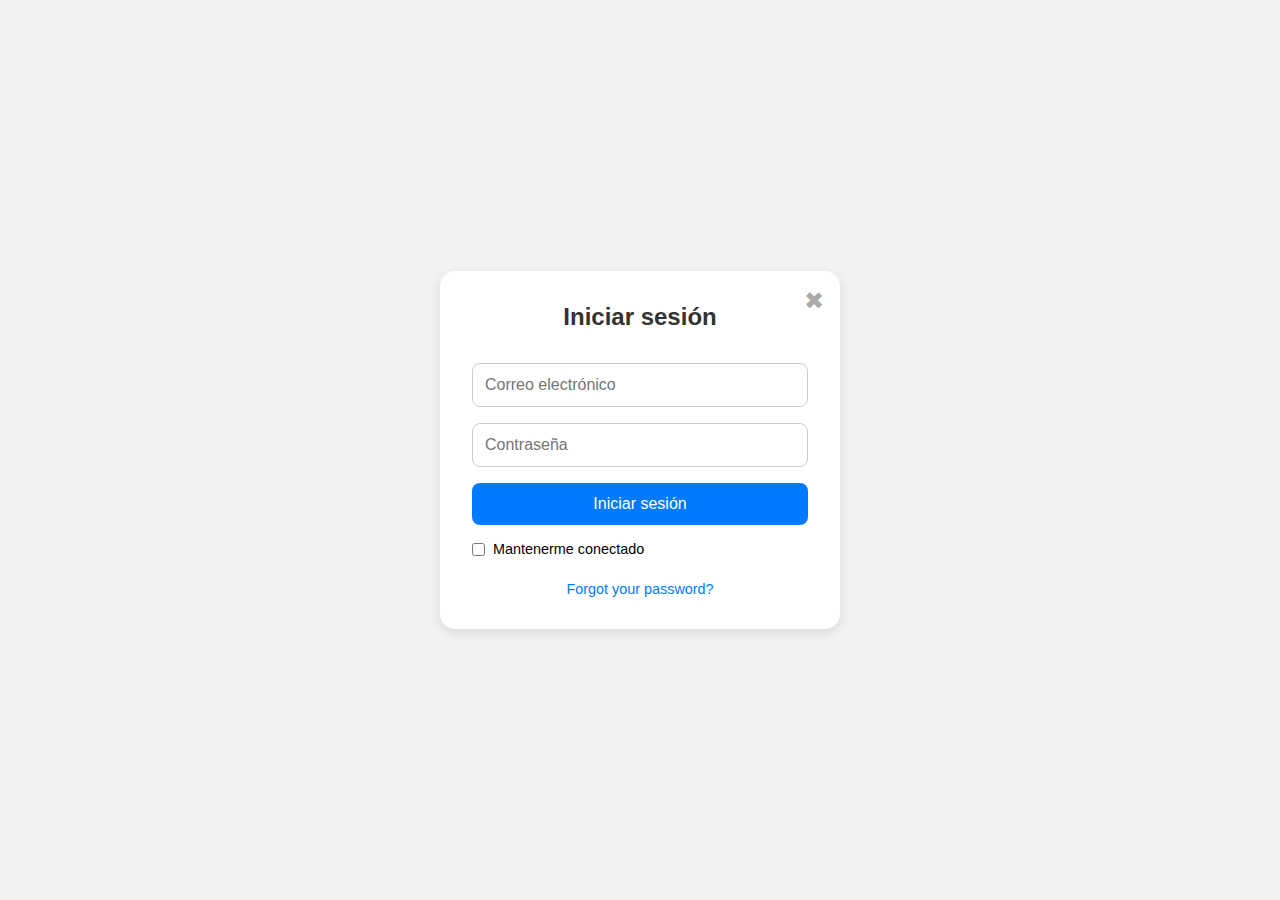
<file: index.html>
<!DOCTYPE html>
<html lang="es">
<head>
    <meta charset="UTF-8">
    <meta name="viewport" content="width=device-width, initial-scale=1.0">
    <title>Iniciar Sesión</title>
    <link rel="stylesheet" href="css/styles.css">
</head>
<body>
    <div class="form-container">
        <div class="form-box">
            <div class="close-button">✖</div>
            <h2>Iniciar sesión</h2>
            <form id="loginForm">
                <input type="email" id="email" placeholder="Correo electrónico" required>
                <input type="password" id="password" placeholder="Contraseña" required>
                <button type="submit">Iniciar sesión</button>
                <div class="checkbox-container">
                    <input type="checkbox" id="remember-me">
                    <label for="remember-me">Mantenerme conectado</label>
                </div>
                <a href="#" class="forgot-password">Forgot your password?</a>
            </form>

        </div>
    </div>
</body>
<p id="error-message" class="text-danger"></p>
<script src="js/script.js"></script>
</html>
</file>
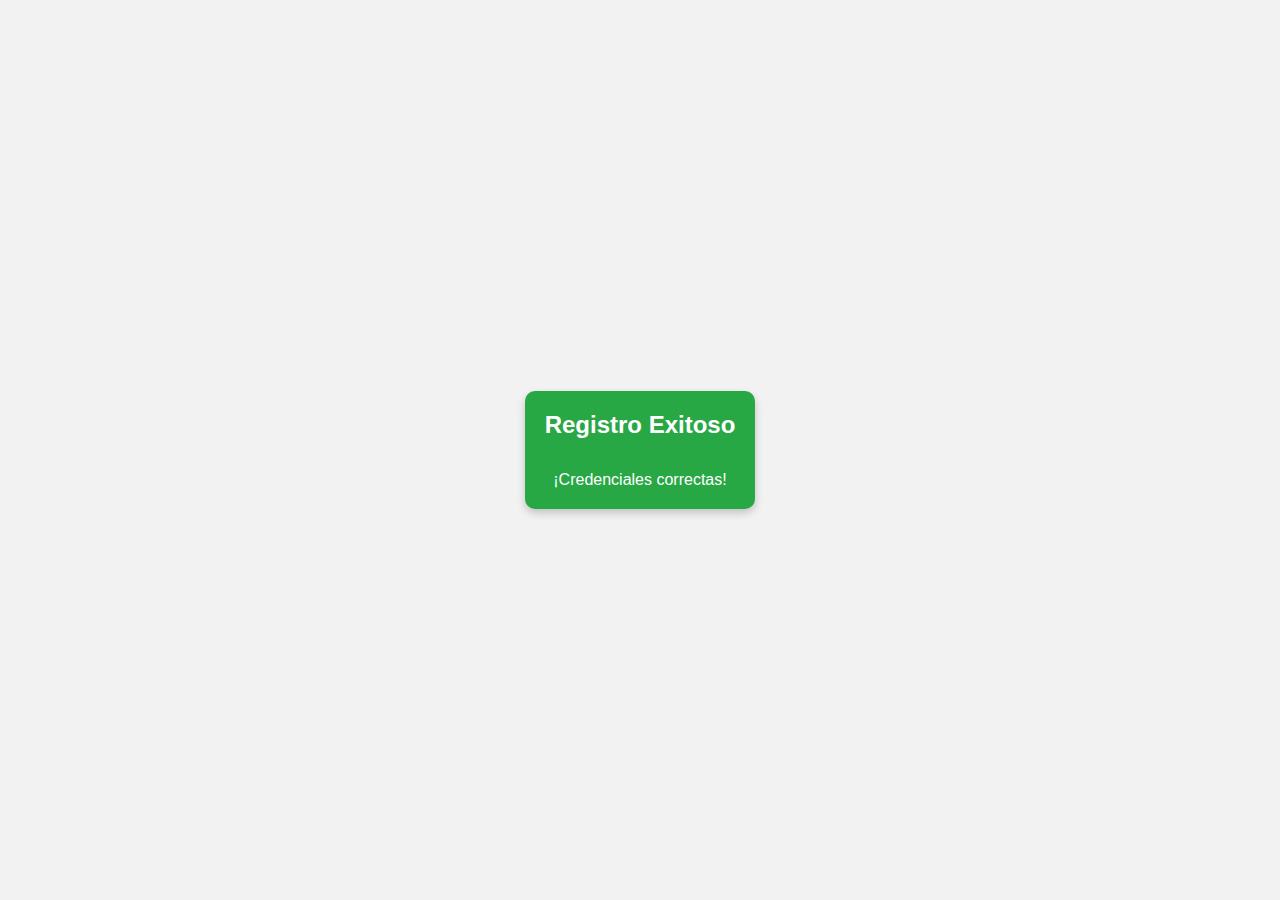
<file: ok.html>
<!DOCTYPE html>
<html lang="es">
<head>
    <meta charset="UTF-8">
    <meta name="viewport" content="width=device-width, initial-scale=1.0">
    <title>Registro Exitoso</title>
    <link rel="stylesheet" href="css/styles.css">
</head>
<body>
    <div class="card1">
        <h2 style="color: #FFFFFF;">Registro Exitoso</h2>
        <p>¡Credenciales correctas!</p>
    </div>
</body>
</html>
</file>
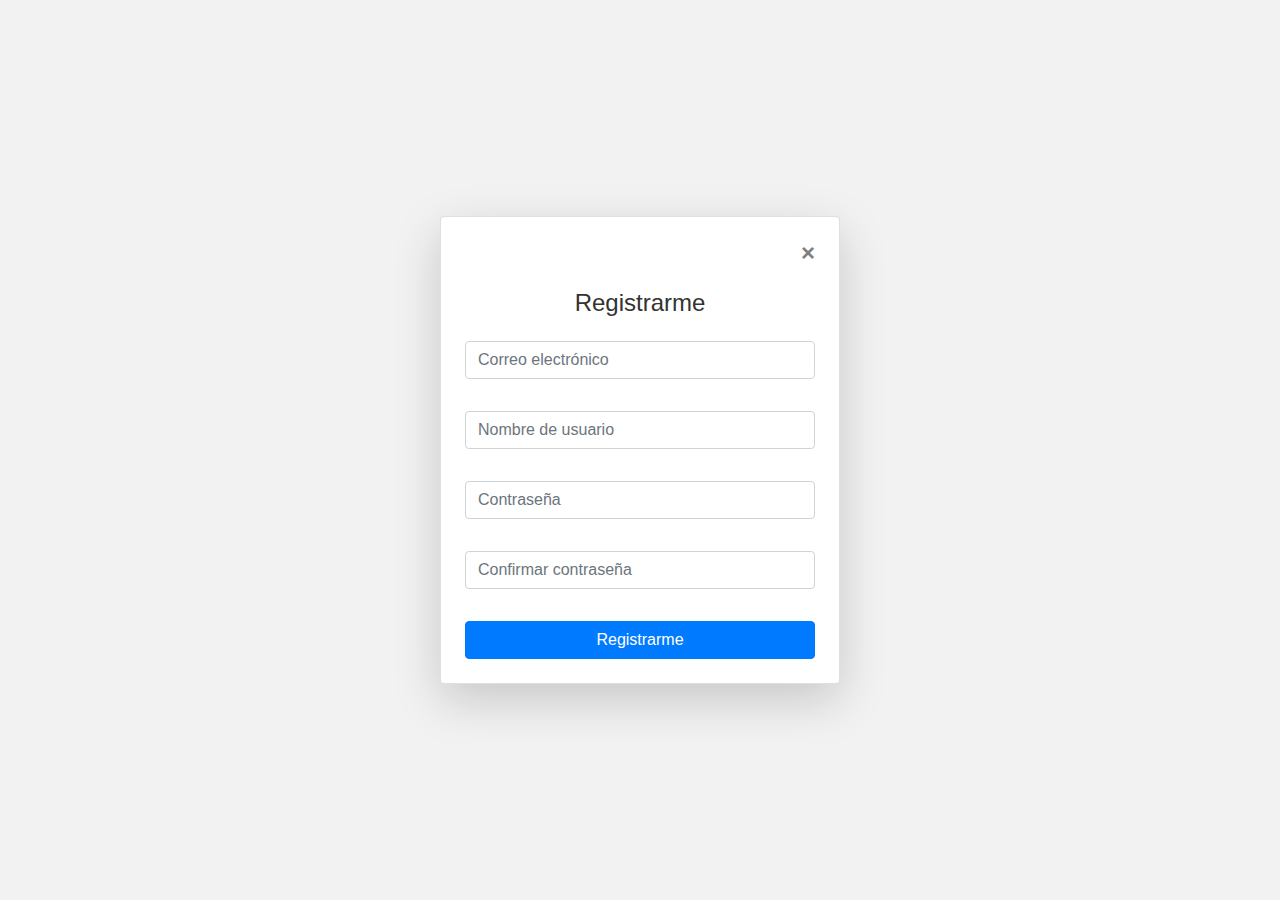
<file: register.html>
<!DOCTYPE html>
<html lang="es">
<head>
    <meta charset="UTF-8">
    <meta name="viewport" content="width=device-width, initial-scale=1.0">
    <title>Registrarme</title>
    <!-- Bootstrap CDN -->
    <link href="https://stackpath.bootstrapcdn.com/bootstrap/4.5.2/css/bootstrap.min.css" rel="stylesheet">
    <link rel="stylesheet" href="css/styles.css">
</head>
<body>
    <div class="container d-flex justify-content-center align-items-center min-vh-100">
        <div class="card p-4 shadow-lg" style="max-width: 400px; width: 100%;">
            <div class="text-right">
                <button class="close">&times;</button>
            </div>
            <div class="text-center mb-4">
            </div>
            <h2 class="text-center mb-4">Registrarme</h2>
            <form>
                <div class="form-group">
                    <input type="email" class="form-control" placeholder="Correo electrónico" required>
                </div>
                <div class="form-group">
                    <input type="text" class="form-control" placeholder="Nombre de usuario" required>
                </div>
                <div class="form-group">
                    <input type="password" class="form-control" placeholder="Contraseña" required>
                </div>
                <div class="form-group">
                    <input type="password" class="form-control" placeholder="Confirmar contraseña" required>
                </div>
                <a href="ok.html" class="btn btn-primary btn-block">Registrarme</a>
            </form>
        </div>
    </div>

</body>
</html>
</file>
<file: css/styles.css>
* {
    margin: 0;
    padding: 0;
    box-sizing: border-box;
    font-family: 'Arial', sans-serif;
}

body {
    background-color: #f2f2f2;
    display: flex;
    justify-content: center;
    align-items: center;
    height: 100vh;
}

.form-container {
    display: flex;
    justify-content: center;
    align-items: center;
    height: 100vh;
    width: 100%;
}

.form-box {
    background-color: white;
    padding: 2rem;
    border-radius: 15px;
    width: 400px;
    position: relative;
    box-shadow: 0 4px 12px rgba(0, 0, 0, 0.1);
}

.logo {
    width: 50px;
    display: block;
    margin: 0 auto 1rem auto;
}

h2 {
    text-align: center;
    font-size: 1.5rem;
    color: #333;
    margin-bottom: 2rem;
}

form {
    display: flex;
    flex-direction: column;
    gap: 1rem;
}

input {
    padding: 0.75rem;
    border: 1px solid #ccc;
    border-radius: 8px;
    font-size: 1rem;
    outline: none;
}

input:focus {
    border-color: #007bff;
}

button {
    padding: 0.75rem;
    background-color: #007bff;
    color: white;
    border: none;
    border-radius: 8px;
    font-size: 1rem;
    cursor: pointer;
    transition: background-color 0.3s ease;
}

button:hover {
    background-color: #0056b3;
}

.checkbox-container {
    display: flex;
    align-items: center;
    gap: 0.5rem;
    font-size: 0.9rem;
}

.forgot-password {
    font-size: 0.9rem;
    color: #007bff;
    text-decoration: none;
    margin-top: 0.5rem;
    display: block;
    text-align: center;
}

.forgot-password:hover {
    text-decoration: underline;
}

.close-button {
    position: absolute;
    top: 1rem;
    right: 1rem;
    font-size: 1.5rem;
    cursor: pointer;
    color: #aaa;
}

.close-button:hover {
    color: #000;
}

.card1 {
    background-color: #28a745; /* Color verde */
    color: white;
    padding: 20px; /* Ajustar el tamaño del padding */
    border-radius: 10px; /* Bordes redondeados */
    box-shadow: 0 4px 8px rgba(0, 0, 0, 0.2); /* Sombra para dar profundidad */
    text-align: center; /* Centrar texto */
    max-width: 400px; /* Ancho máximo de la tarjeta */
}
</file>
